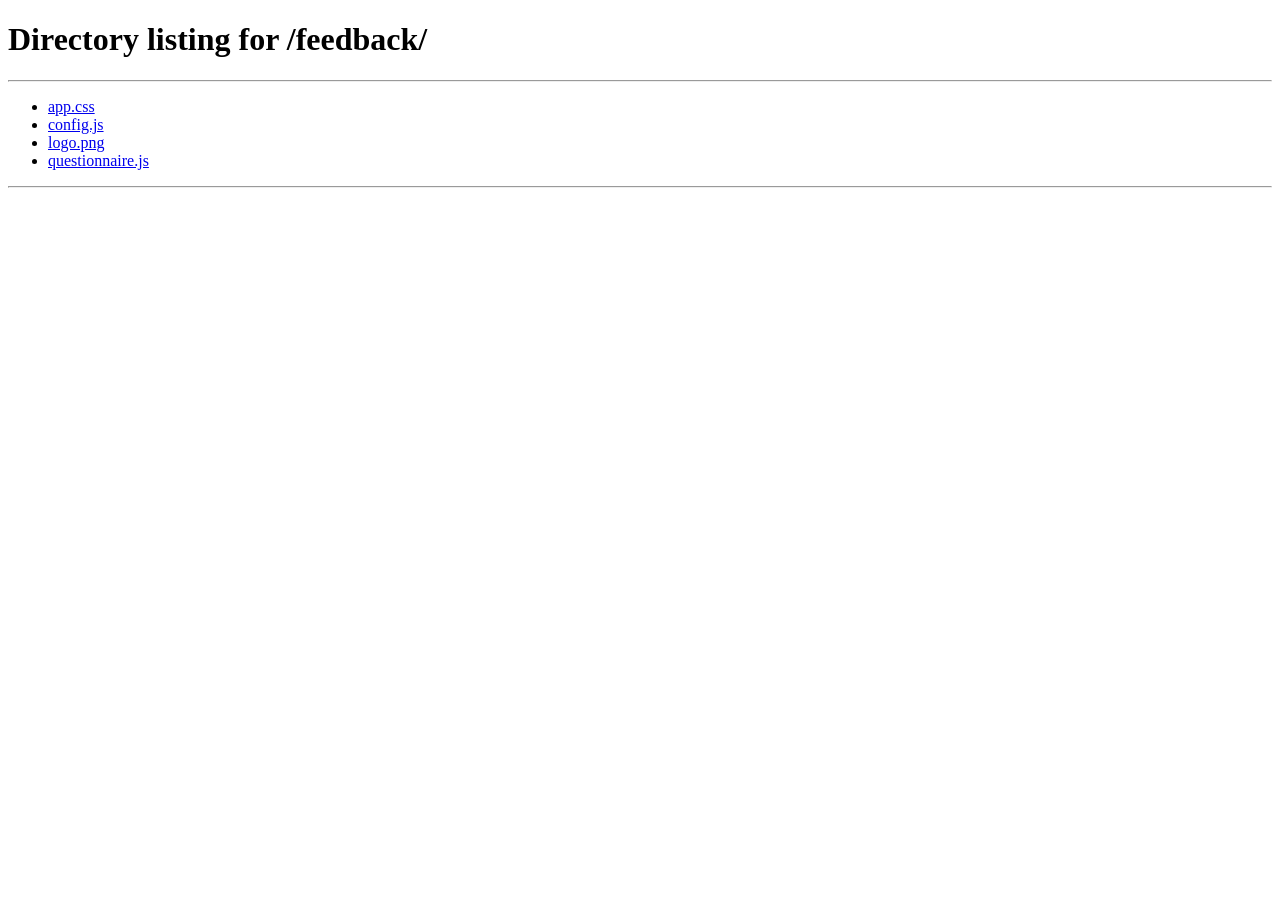
<file: index.html>
<!DOCTYPE html><html lang="en"><head><meta charset="UTF-8"><meta name="robots" content="noindex">
<title>U&M Designs — Feedback</title>
<script>location.replace('/feedback'+location.search);</script>
<meta http-equiv="refresh" content="0;url=/feedback"></head><body></body></html>
</file>
